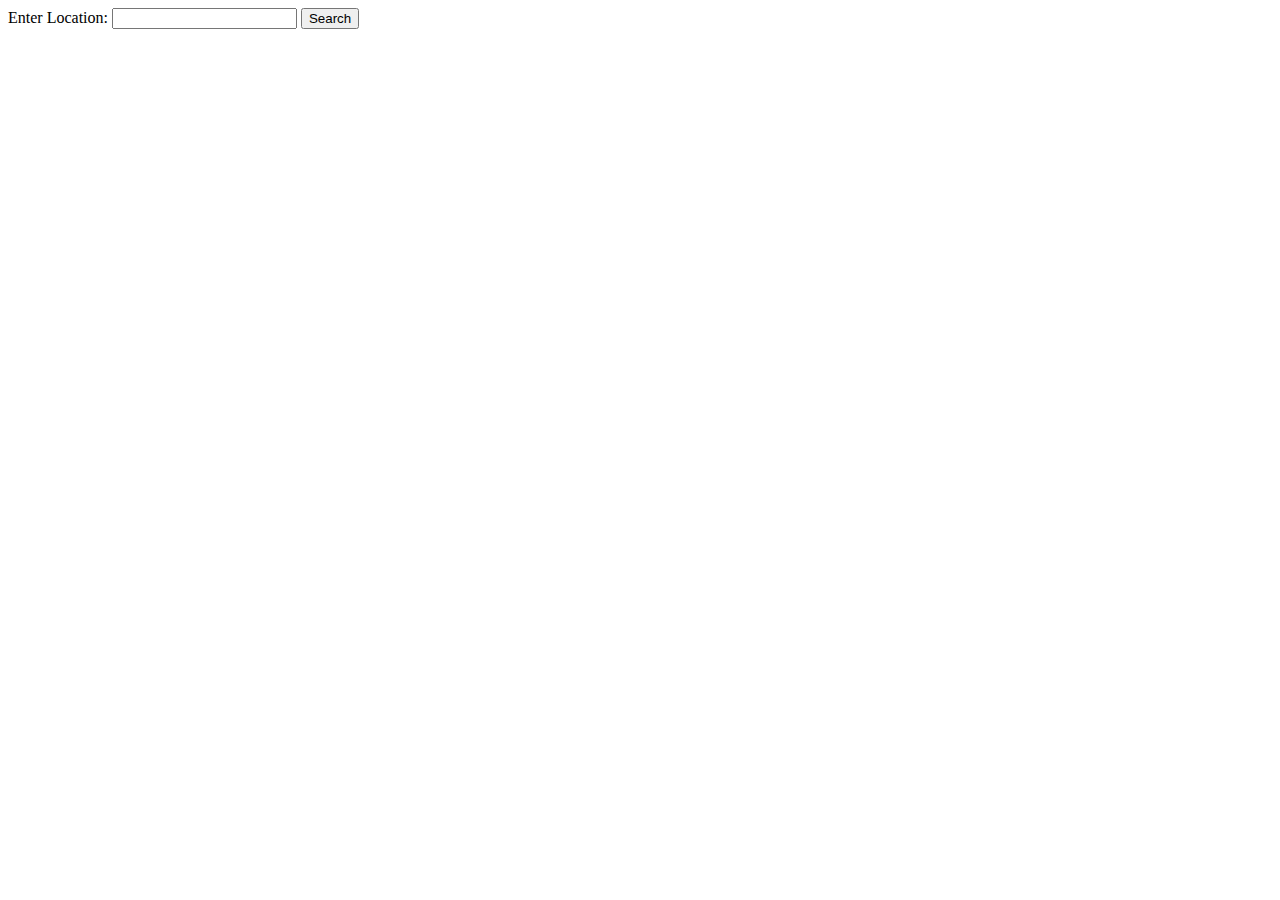
<file: map.html>
<!DOCTYPE html>
<html lang="en">
<head>
    <meta charset="UTF-8">
    <meta name="viewport" content="width=device-width, initial-scale=1.0">
    <title>Google Maps Search</title>
</head>
<body>
    <form id="searchForm">
        <label for="location">Enter Location:</label>
        <input type="text" id="location" name="location" required>
        <button type="button" onclick="searchLocation()">Search</button>
    </form>

    <div id="mapContainer">
        <!-- Placeholder for the Google Maps iframe -->
    </div>

    <script>
        function searchLocation() {
            var locationInput = document.getElementById('location').value;
            var encodedLocation = encodeURIComponent(locationInput);
            var mapLink = `https://maps.google.com/maps?q=${encodedLocation}&t=&z=13&ie=UTF8&iwloc=&output=embed`;

            // Update the iframe source with the generated link
            document.getElementById('mapContainer').innerHTML = `<iframe src="${mapLink}" width="100%" height="100%" frameborder="0" style="border:0" allowfullscreen=""></iframe>`;
        }
    </script>
</body>
</html>
<script> 
function searchLocation() {
    var locationInput = document.getElementById('location').value;
    var encodedLocation = encodeURIComponent(locationInput);
    var mapLink = `https://maps.google.com/maps?q=${encodedLocation}&t=&z=13&ie=UTF8&iwloc=&output=embed`;

    // Update the iframe source with the generated link
    document.getElementById('mapContainer').innerHTML = `<iframe src="${mapLink}" width="100%" height="100vh" frameborder="0" style="border:0" allowfullscreen=""></iframe>`;
}
</script>
</file>
